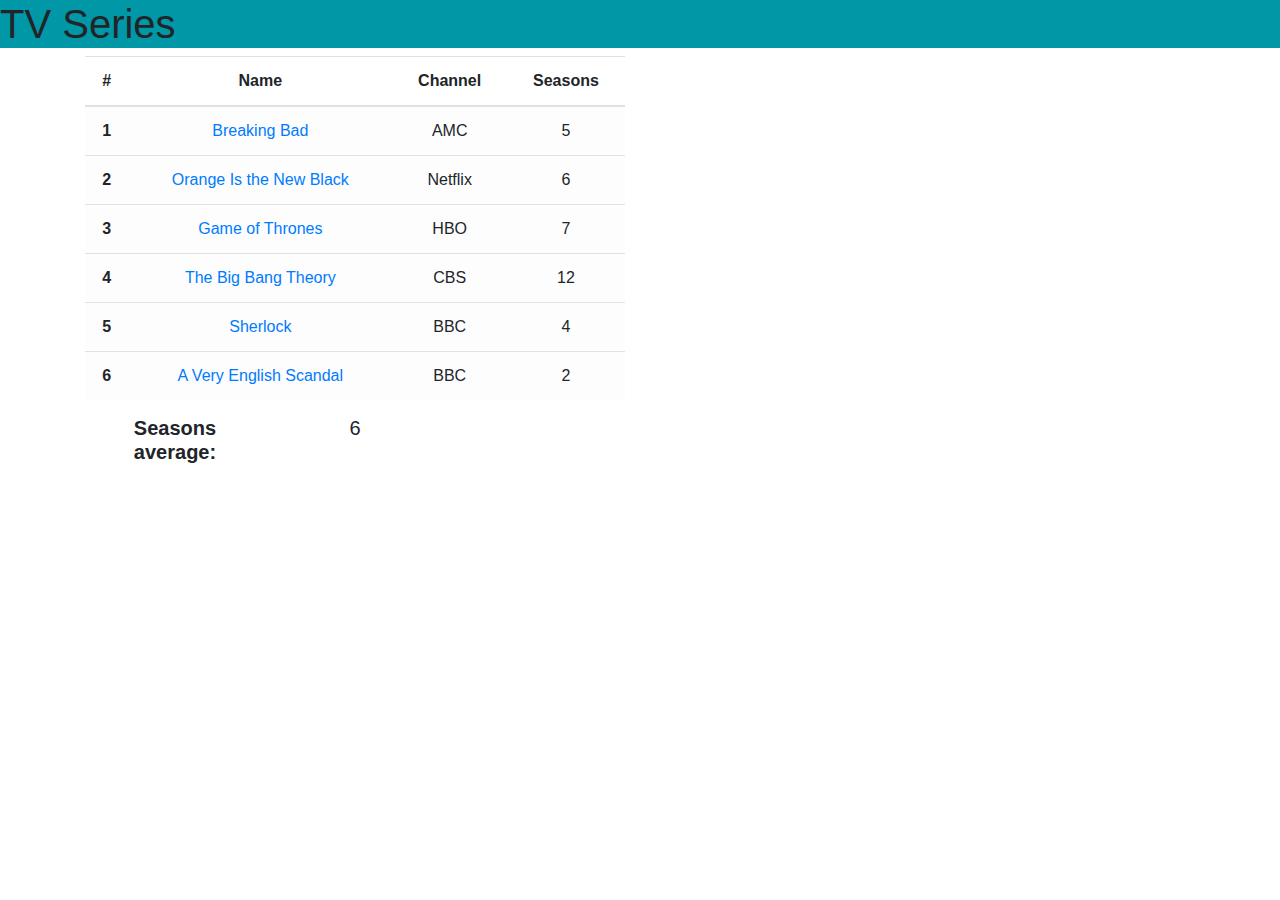
<file: tallerTypescript/index.html>
<!doctype html>
<html lang="en">

<head>
  <meta charset="utf-8">
  <meta name="viewport" content="width=device-width, initial-scale=1">
  <title>Taller Typescript 1</title>
  <link rel="stylesheet" href="style.css">
  <link rel="stylesheet" href="https://cdn.jsdelivr.net/npm/bootstrap@4.0.0/dist/css/bootstrap.min.css" integrity="sha384-Gn5384xqQ1aoWXA+058RXPxPg6fy4IWvTNh0E263XmFcJlSAwiGgFAW/dAiS6JXm" crossorigin="anonymous">
  <script src="https://code.jquery.com/jquery-3.2.1.slim.min.js" integrity="sha384-KJ3o2DKtIkvYIK3UENzmM7KCkRr/rE9/Qpg6aAZGJwFDMVNA/GpGFF93hXpG5KkN" crossorigin="anonymous"></script>
  <script src="https://cdn.jsdelivr.net/npm/popper.js@1.12.9/dist/umd/popper.min.js" integrity="sha384-ApNbgh9B+Y1QKtv3Rn7W3mgPxhU9K/ScQsAP7hUibX39j7fakFPskvXusvfa0b4Q" crossorigin="anonymous"></script>
  <script src="https://cdn.jsdelivr.net/npm/bootstrap@4.0.0/dist/js/bootstrap.min.js" integrity="sha384-JZR6Spejh4U02d8jOt6vLEHfe/JQGiRRSQQxSfFWpi1MquVdAyjUar5+76PVCmYl" crossorigin="anonymous"></script>
</head>

<header>

    <h1>TV Series</h1>

</header>

<body>
    <div class="container text-center">
        <div class="row">
            <div class="col-6">
                <table class="table">
                    <thead>
                    <tr>
                        <th scope="col">#</th>
                        <th scope="col">Name</th>
                        <th scope="col">Channel</th>
                        <th scope="col">Seasons</th>
                    </tr>
                    </thead>
                    <tbody id="series" class="table-light">
                    </tbody>
                </table>
                    <div class="d-flex align-items-start">
                        <h5 class="col-4"><strong>Seasons average:</strong></h5>
                        <h5 class="col-4" id="seasons-average"><strong></strong></h5>
                    </div>
            </div>
            <div class="col-4">
            </div>
            <div class="col-2">
            </div>
        </div>
    </div>
    <script type="module" src="./scripts/serie.js" ></script>
    <script type="module" src="./scripts/data.js" ></script>
    <script type="module" src="./scripts/main.js"></script>
</body>

<footer>
</footer>

</html>
</file>
<file: tallerTypescript/style.css>
header{
    background-color: #0097a7;

}

.header{
    font-size: 30px;
}
</file>
